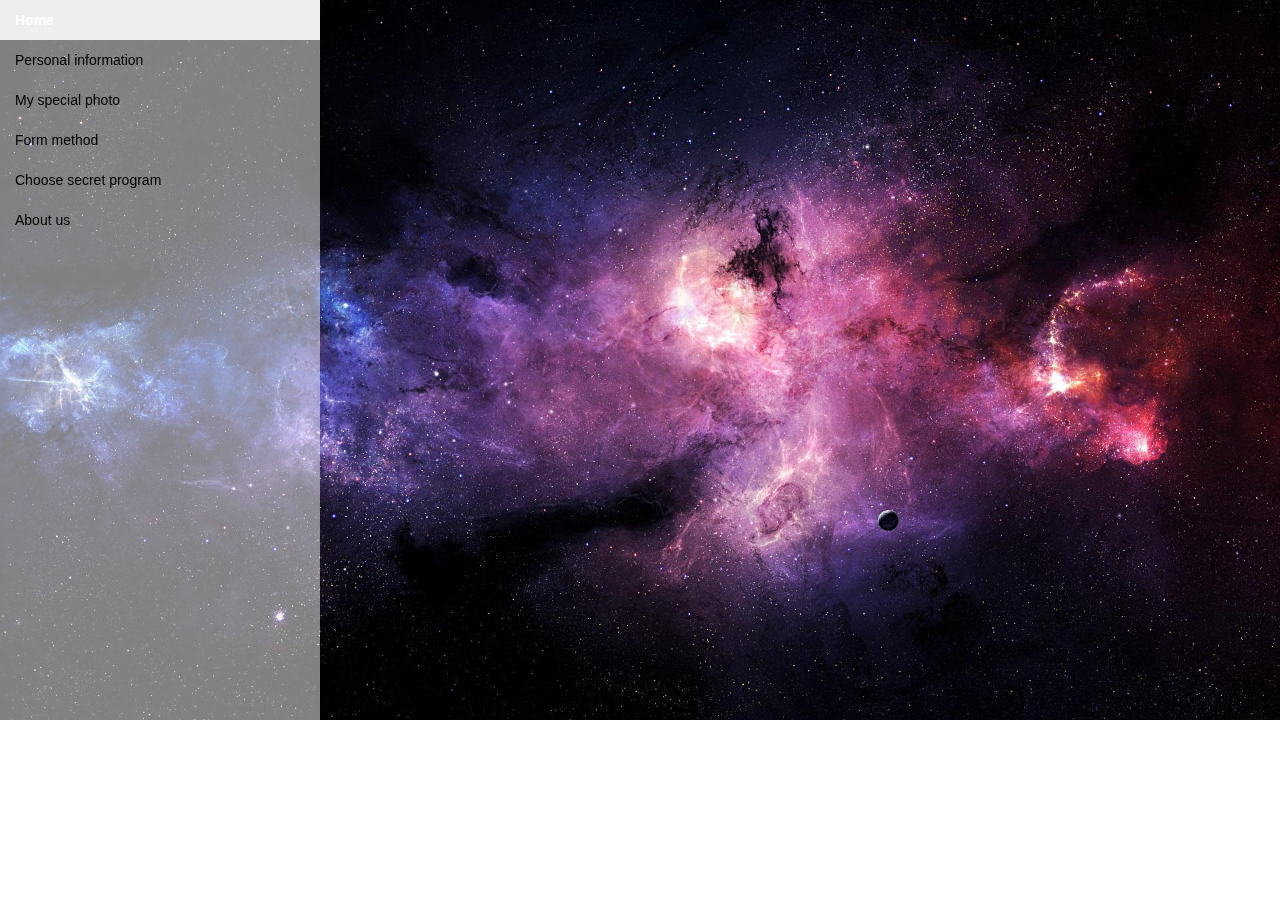
<file: index.html>
<!DOCTYPE html>
<html lang="en">
    <head>
        <title>Space explorer</title>
        <meta charset="utf-8">
        <meta name="viewport" content="width=device-width, initial-scale=1">
        <script src="script.js" type="text/javascript"></script>
        <link rel="stylesheet" type="text/css" href="styles.css">
        <link rel="stylesheet" href="https://maxcdn.bootstrapcdn.com/bootstrap/3.3.7/css/bootstrap.min.css">
    </head>
    <body>
    <ul class="nav">
        <li><a class="active" href="index.html">Home</a></li>
        <li><a href="personal-info.html">Personal information</a></li>
        <li><a href="image-upload.html">My special photo</a></li>
        <li><a href="form-method.html">Form method</a></li>
        <li><a href="server-program.html">Choose secret program</a></li>
        <li><a href="moving-text.html">About us</a></li>
    </ul>
    <div class="col-md-7 col-md-offset-3">
        <canvas id="canvas" 
                width="400" 
                height="400"
                style="background-color:transparent">
        </canvas>
        <script src="clock.js" type="text/javascript"></script>
    </div>
    </body>
</html>
</file>
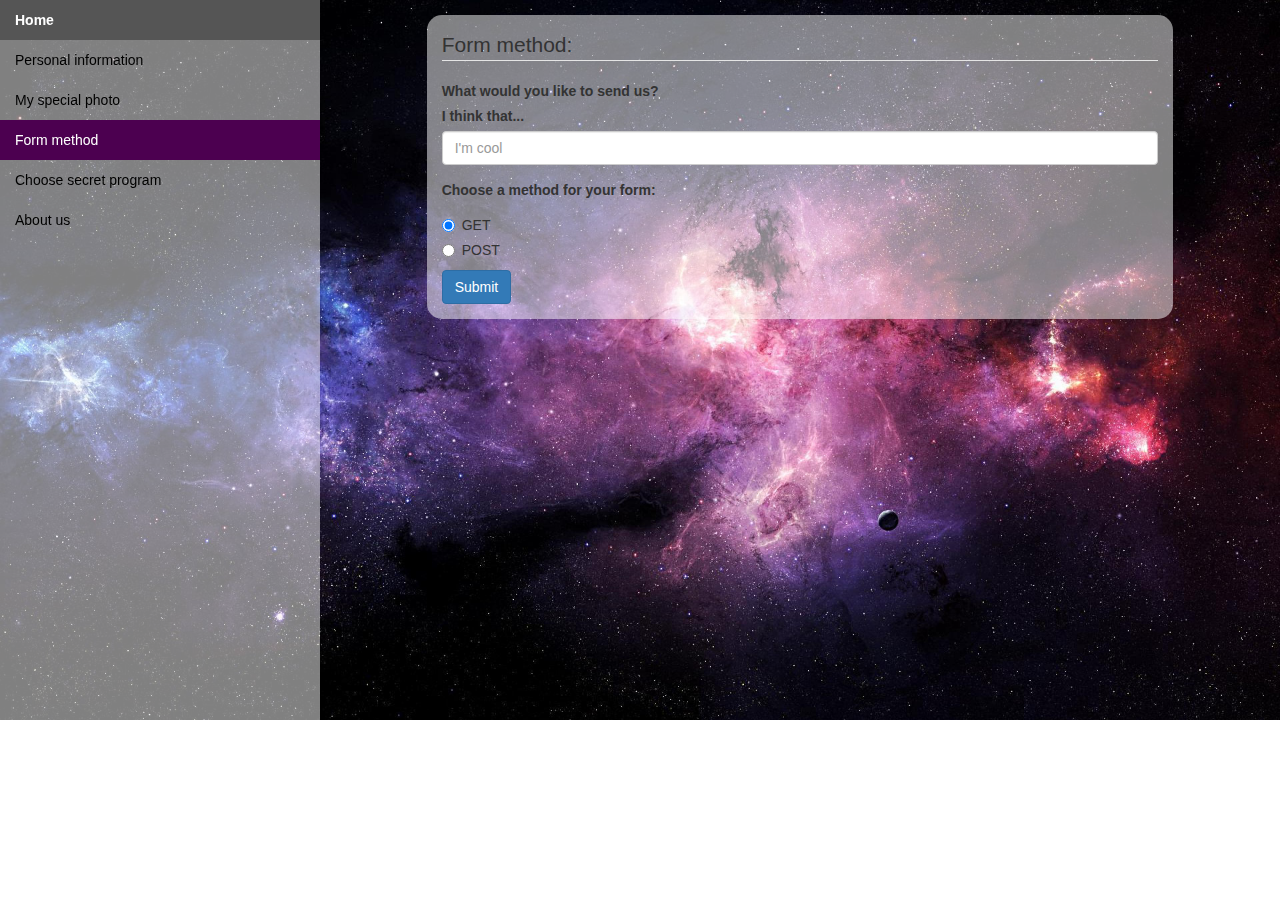
<file: form-method.html>
<!DOCTYPE html>
<html lang="en">
    <head>
        <title>Space explorer</title>
        <meta charset="utf-8">
        <meta name="viewport" content="width=device-width, initial-scale=1">
        <script src="script.js" type="text/javascript"></script>
        <link rel="stylesheet" type="text/css" href="styles.css">
        <link rel="stylesheet" href="https://maxcdn.bootstrapcdn.com/bootstrap/3.3.7/css/bootstrap.min.css">
    </head>
    <body>
        <ul class="nav">
            <li><a href="index.html">Home</a></li>
            <li><a href="personal-info.html">Personal information</a></li>
            <li><a href="image-upload.html">My special photo</a></li>
            <li><a class="active" href="form-method.html">Form method</a></li>
            <li><a href="server-program.html">Choose secret program</a></li>
            <li><a href="moving-text.html">About us</a></li>
        </ul>
        <form id="form-choose-method" action="chose-method.php" method="GET" class="form container form-card col-md-7 col-sm-offset-4">
            <fieldset>
                <legend>Form method:</legend>
                <label>What would you like to send us?</label>
                <div class="form-group">
                    <label for="name">I think that...</label>
                    <input type="text" class="form-control" name="opinion" id="opinion" placeholder="I'm cool">
                </div>
                <label>Choose a method for your form:</label>
                <div class="radio">
                    <label><input type="radio"
                                  id="get"
                                  name="method" 
                                  value="GET" 
                                  checked>GET</label>
                </div>
                <div class="radio">
                    <label><input type="radio" 
                                  id="post"
                                  name="method" 
                                  value="POST">POST</label>
                </div>
            </fieldset>
            <button type="submit" class="btn btn-primary">Submit</button>
        </form>
    </body>
</html>
</file>
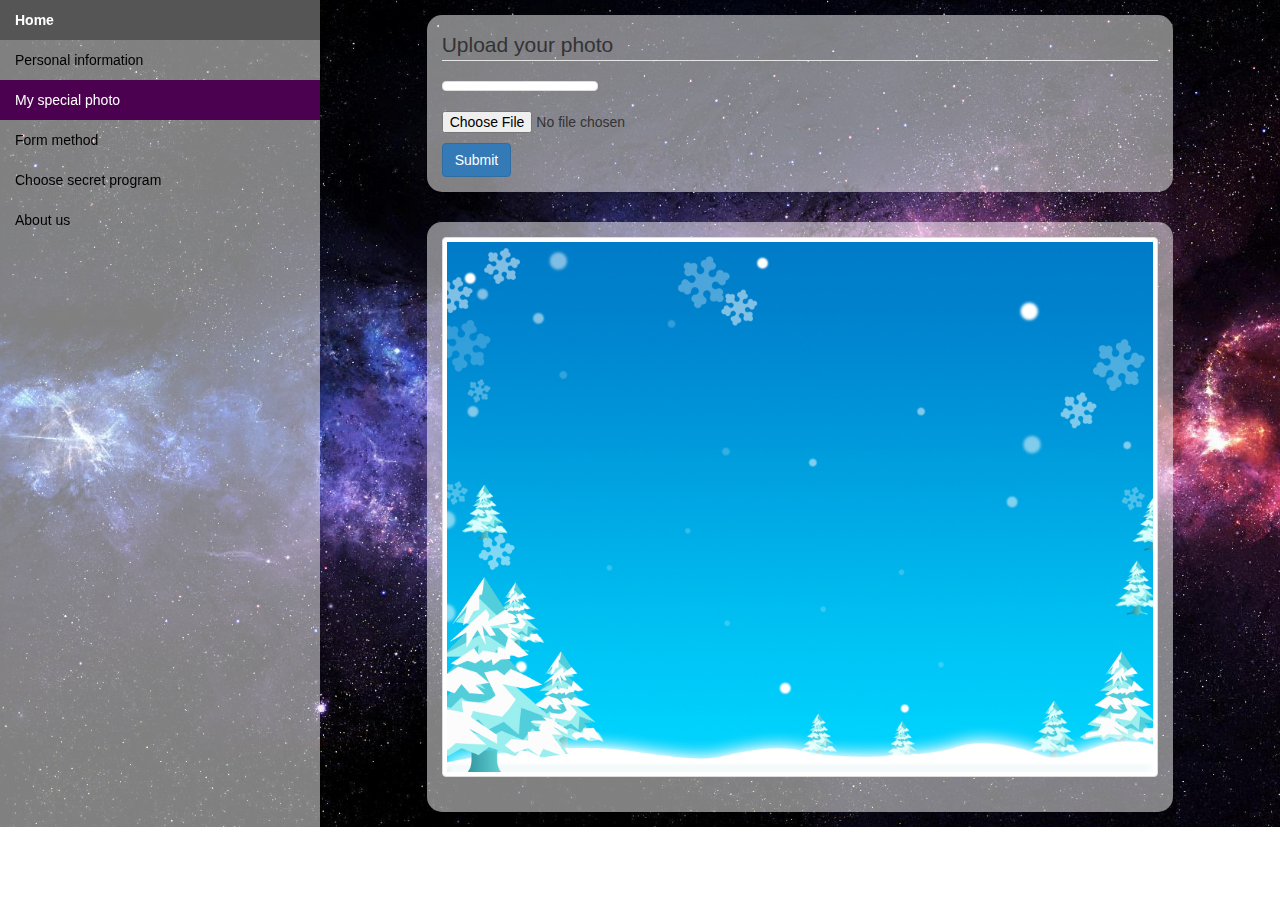
<file: image-upload.html>
<!DOCTYPE html>
<html lang="en">
    <head>
        <title>Space explorer</title>
        <meta charset="utf-8">
        <meta name="viewport" content="width=device-width, initial-scale=1">
        <script src="script.js" type="text/javascript"></script>
        <link rel="stylesheet" type="text/css" href="styles.css">
        <link rel="stylesheet" href="https://maxcdn.bootstrapcdn.com/bootstrap/3.3.7/css/bootstrap.min.css">
    </head>
    <body>
        <ul class="nav">
            <li><a href="index.html">Home</a></li>
            <li><a href="personal-info.html">Personal information</a></li>
            <li><a class="active" href="image-upload.html">My special photo</a></li>
            <li><a href="form-method.html">Form method</a></li>
            <li><a href="server-program.html">Choose secret program</a></li>
            <li><a href="moving-text.html">About us</a></li>
        </ul>
        <form method="POST" action="photo.php" class="form container form-card col-md-7 col-sm-offset-4">
            <fieldset>
                <legend>Upload your photo</legend>
                <div class="row">
                    <div class="col-xs-6 col-md-3">
                        <a href="#" class="thumbnail">
                            <img id="image-holder">
                        </a>
                    </div>
                </div>
                <p><input id="input-photo" type="file" name="photo" accept="image/png,image/jpeg">
            </fieldset>
            <button type="submit" class="btn btn-primary">Submit</button>
        </form>
        <div class="container form-card col-md-7 col-sm-offset-4">
            <a href="#" class="thumbnail">
                <img id="animation-holder" title="Holding..." src="Images/1.jpeg">
            </a>
        </div>
    </body>
</html>
</file>
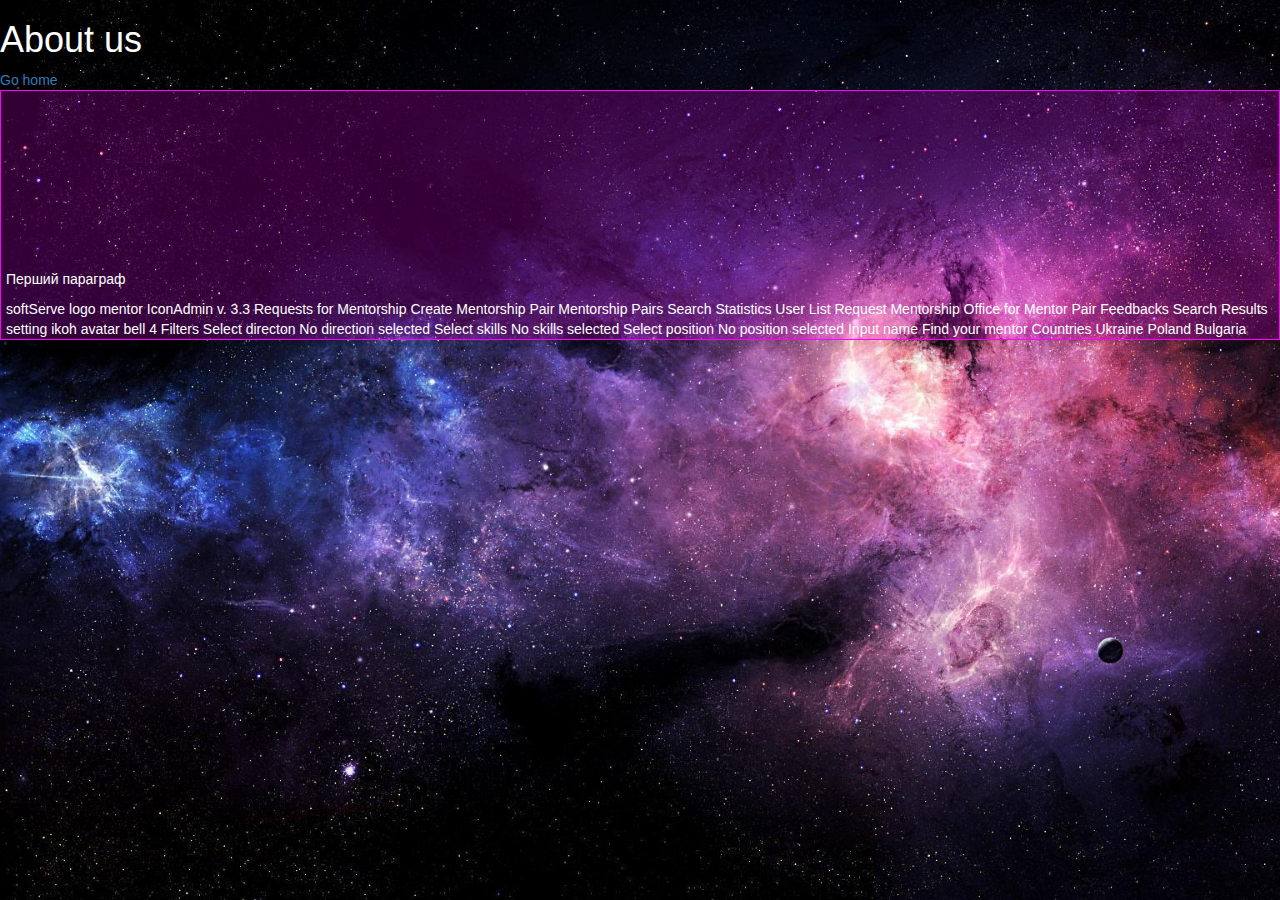
<file: moving-text.html>
<html>
    <head>
        <title>Scrolling Window</title>
        <link rel="stylesheet" type="text/css" href="styles.css">
        <link rel="stylesheet" href="https://maxcdn.bootstrapcdn.com/bootstrap/3.3.7/css/bootstrap.min.css">
        <script src="moving-text.js" type="text/javascript"></script>
    </head>
  <body>
    <h1 style="color: white">About us</h1>
    <a href="index.html">Go home</a>
    <div id="thewindow" style="position:relative;width:100%;height:250;color:white !important;
      overflow:hidden;border: 1px solid rgb(255,0,255);background-color: rgba(255,0,255,0.2)">
      <div id="thetext" style="position:absolute;width:100%;left:5;top:100">
      <p>Перший параграф</p>
softServe logo
mentor IconAdmin v. 3.3
Requests for Mentorship
Create Mentorship Pair
Mentorship Pairs
Search
Statistics
User List
Request Mentorship Office for Mentor
Pair Feedbacks
Search Results
 
setting
ikoh  
avatar
 
bell 4
Filters
Select directon

No direction selected
Select skills

 
No skills selected
Select position

No position selected
Input name


Find your mentor
Countries

Ukraine
Poland
Bulgaria
Show on Top

 Experienced Mentors
 Perspective Mentors
Search
Adam Zaparcinski
View Details
Photo
Abiliton Senior Software Engineer
Delivery Unit: Delivery A1-1
Location: Wroclaw1
Adrian Yavors'kyi
View Details
Photo
Software Engineer Trainee
Delivery Unit: Delivery B3-1
Location: Lviv3
Adriyan Pavlykevych
View Details
Photo
Abiliton Intermediate Software Engineer
Delivery Unit: Executive Management
Location: Lviv1
Akop Akopyan
View Details
Photo
Abiliton Intermediate Software Engineer
Delivery Unit: Sales
Location: Lviv HQ
Albina Ilaschuk
View Details
Photo
Abiliton Intermediate Software Engineer
Delivery Unit: HR Department
Location: Chernivtsi

      <p><b>[<a href="javascript:pos=100;scroll();">Start again</a>]</b></p>
      </div>
    </div>
  </body>
</html>
</file>
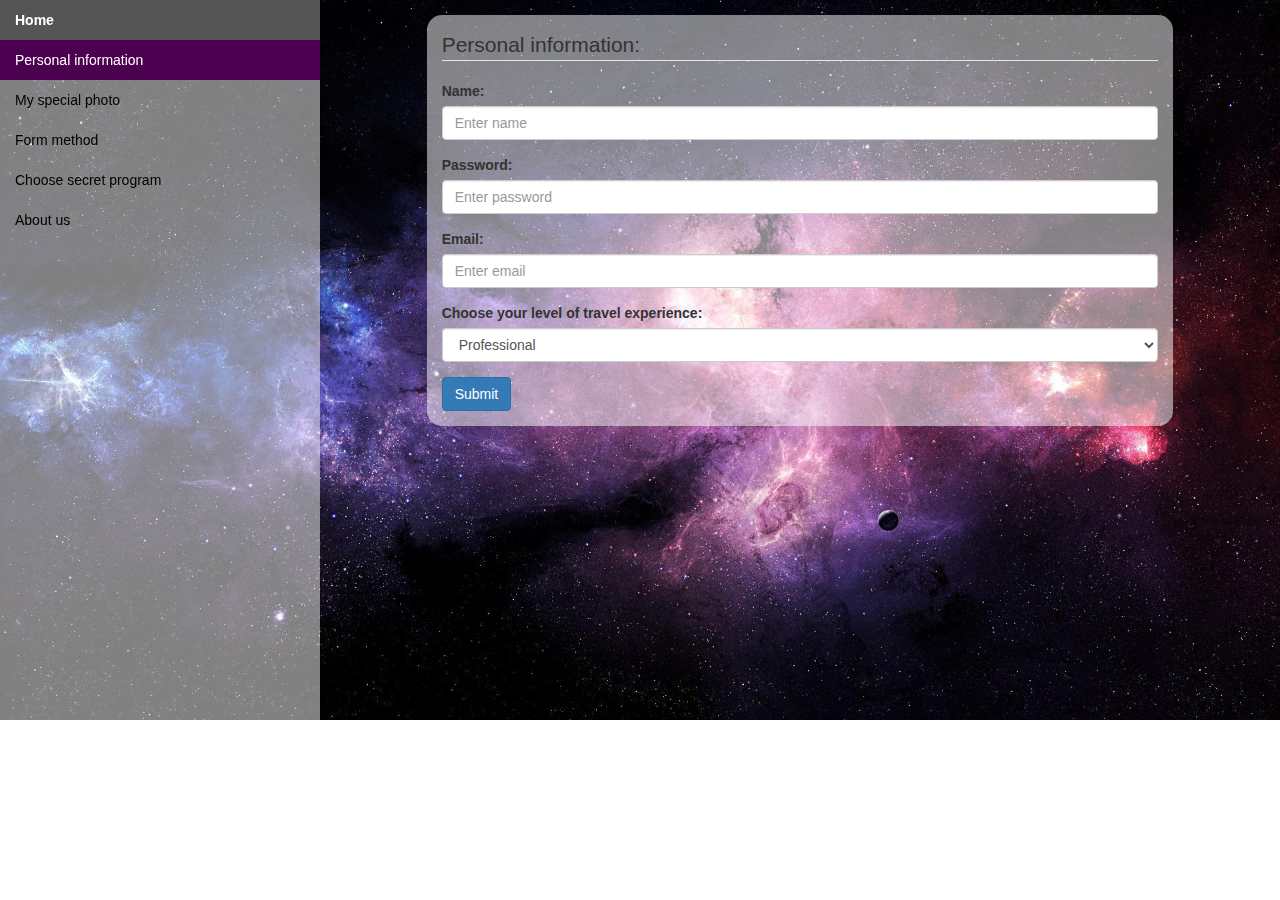
<file: personal-info.html>
<!DOCTYPE html>
<html lang="en">
    <head>
        <title>Space explorer</title>
        <meta charset="utf-8">
        <meta name="viewport" content="width=device-width, initial-scale=1">
        <script src="script.js" type="text/javascript"></script>
        <link rel="stylesheet" type="text/css" href="styles.css">
        <link rel="stylesheet" href="https://maxcdn.bootstrapcdn.com/bootstrap/3.3.7/css/bootstrap.min.css">
    </head>
    <body>
        <ul class="nav">
            <li><a href="index.html">Home</a></li>
            <li><a class="active" href="personal-info.html">Personal information</a></li>
            <li><a href="image-upload.html">My special photo</a></li>
            <li><a href="form-method.html">Form method</a></li>
            <li><a href="server-program.html">Choose secret program</a></li>
            <li><a href="moving-text.html">About us</a></li>
        </ul>
        <form id="personal-info-form" action="personal-info-page.php" method="POST" class="form container form-card col-md-7 col-sm-offset-4">
            <fieldset>
                <legend>Personal information:</legend>
                <div class="form-group">
                    <label for="name">Name:</label>
                    <input required type="text" title="Name is required" class="form-control" name="name" id="name" placeholder="Enter name">
                </div>
                <div class="form-group"> 
                    <label for="pwd">Password:</label>
                    <input required pattern="^(?=.*\d).{4,8}$" title="Password expression. Password must be between 4 and 8 digits long and include at least one numeric digit." type="password" class="form-control" name="pwd" id="pwd" placeholder="Enter password">
                </div>
                <div class="form-group">
                    <label for="email">Email:</label>
                    <input required pattern="@" type="text" class="form-control" name="email" id="email" placeholder="Enter email">
                </div>
                <label for="select-class">Choose your level of travel experience:</label>
                <select class="form-control" name="select-class" id="select-class">
                    <option value="professional">Professional</option>
                    <option value="advanced">Advanced</option>
                    <option value="amateur">Amateur</option>
                    <option value="newbee">Newbee</option>
                </select>
            </fieldset>
            <button type="submit" class="btn btn-primary" style="margin-top: 15px">Submit</button>
        </form>
    </body>
</html>
</file>
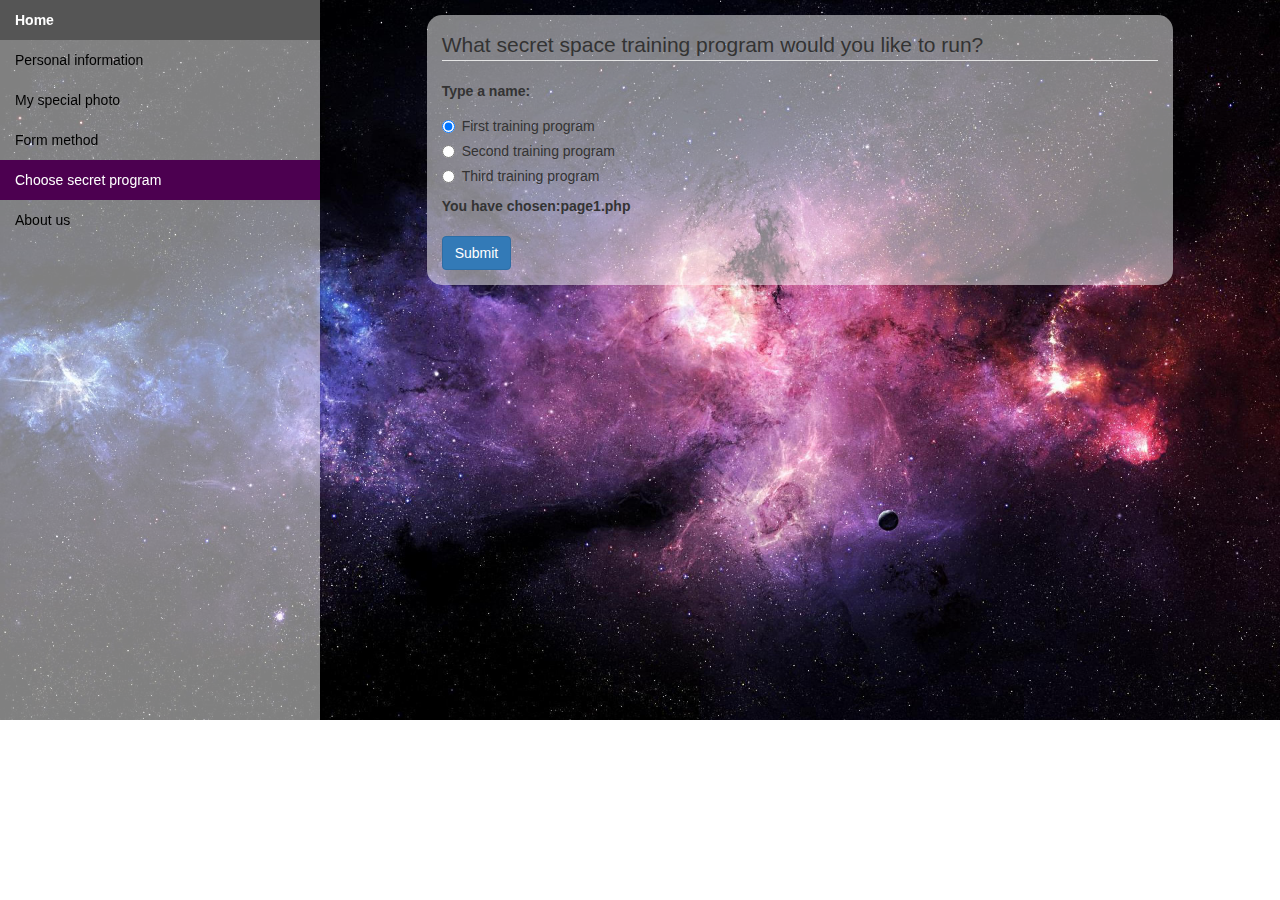
<file: server-program.html>
<!DOCTYPE html>
<html lang="en">
    <head>
        <title>Space explorer</title>
        <meta charset="utf-8">
        <meta name="viewport" content="width=device-width, initial-scale=1">
        <script src="script.js" type="text/javascript"></script>
        <link rel="stylesheet" type="text/css" href="styles.css">
        <link rel="stylesheet" href="https://maxcdn.bootstrapcdn.com/bootstrap/3.3.7/css/bootstrap.min.css">
    </head>
    <body>
        <ul class="nav">
            <li><a href="index.html">Home</a></li>
            <li><a href="personal-info.html">Personal information</a></li>
            <li><a href="image-upload.html">My special photo</a></li>
            <li><a href="form-method.html">Form method</a></li>
            <li><a class="active" href="server-program.html">Choose secret program</a></li>
            <li><a href="moving-text.html">About us</a></li>
        </ul>
         <form id="form-server-program" method="POST" action="page1.php" class="form container form-card col-md-7 col-sm-offset-4">
            <fieldset>
                <legend>What secret space training program would you like to run?</legend>
                <div class="form-group">
                    <label for="program-name">Type a name:</label>
                    <div class="radio">
                    <label><input type="radio"
                                  id="program1"
                                  name="server-action" 
                                  value="page1.php" 
                                  title="page1.php"
                                  checked
                                  >First training program</label>
                    </div>
                    <div class="radio">
                        <label><input type="radio" 
                                      id="program2"
                                      name="server-action" 
                                      value="page2.php" 
                                      title="page2.php">
                                      Second training program</label>
                    </div>
                    <div class="radio">
                        <label><input type="radio" 
                                      id="program3"
                                      name="server-action" 
                                      value="page3.php" 
                                      title="page3.php">
                                      Third training program</label>
                    </div>
                    <label>You have chosen: </label><label id="program-name">page1.php</label>
                </div>
            </fieldset>
            <button type="submit" class="btn btn-primary">Submit</button>
        </form>
    </body>
</html>
</file>
<file: styles.css>
body {  
    background-image: url('Images/back.jpeg');
    background-repeat: no-repeat;
    background-size: cover;
    background-color: black;
    color: floralwhite;
}

.form-card {
    border-color: black;
    border-width: 5px;
    background-color: rgba(255, 255, 255, 0.5);
    padding: 15px;
    border-radius: 15px;
    margin: 15px;
}

.nav li:first-child {
    font-weight: bold;
    background-color: rgba(255, 255, 255, 0.6);
}

.nav {
    margin: 0;
    list-style-type: none;
    margin: 0;
    padding: 0;
    width: 25%;
    background-color: rgba(255, 255, 255, 0.5);
    position: fixed;
    height: 100%;
    overflow: auto;
}

.nav li a {
    display: block;
    color: #000;
    padding: 8px 16px;
    text-decoration: none;
}

.nav li a.active {
    background-color: #4C0050;
    color: white;
}

.nav li a:hover:not(.active) {
    background-color: #555;
    color: white;
}
</file>
